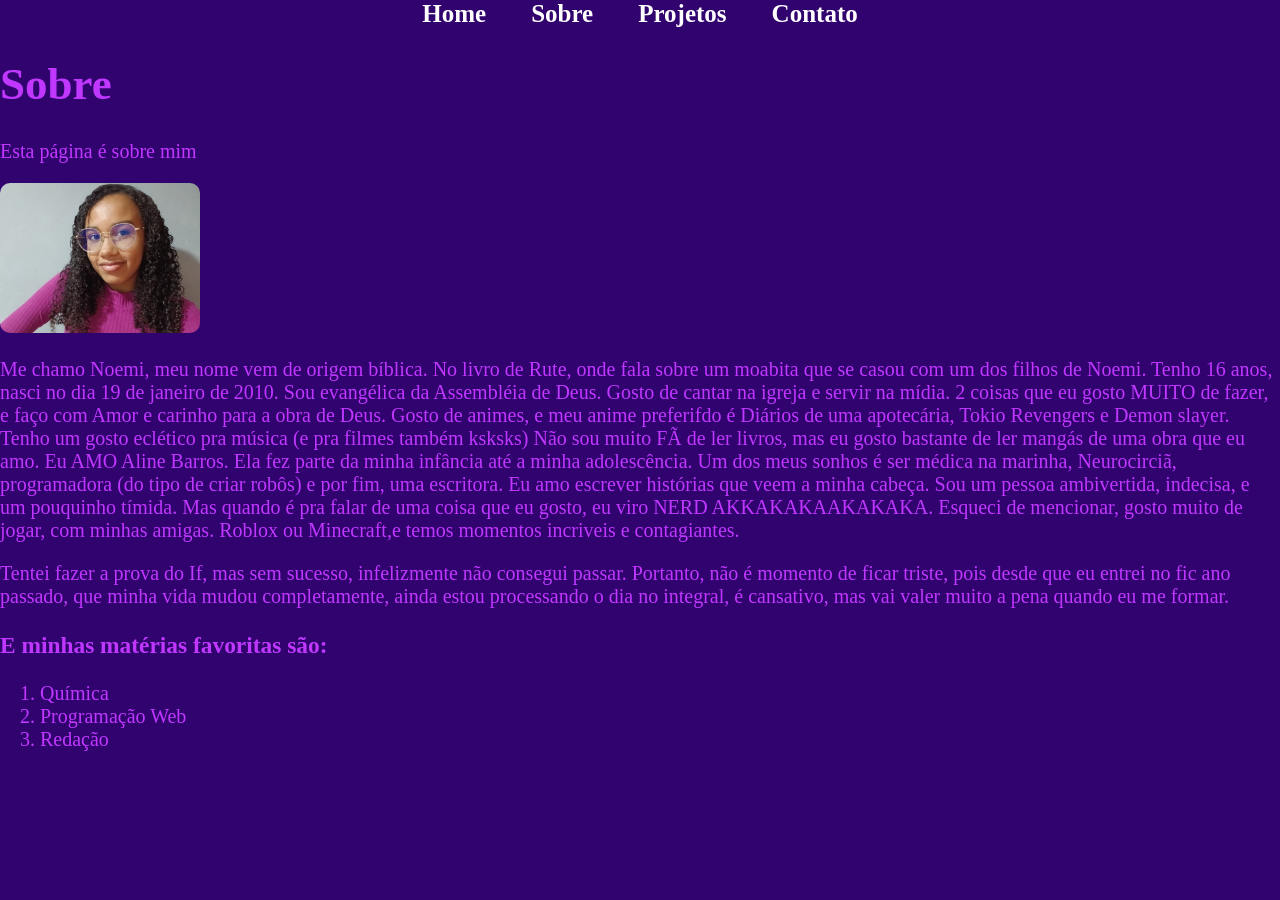
<file: sobre.html>
<!DOCTYPE html>
<html>
    <head>
        <title>Sobre</title>
        <link rel="stylesheet" href="style.css">
    </head>
    <body>
        <nav>
            <a href="index.html">Home</a>
            <a href="sobre.html">Sobre</a>
            <a href="projetos.html">Projetos</a>
            <a href="contato.html">Contato</a>
        </nav>
        <h1>Sobre</h1>
        <p>Esta página é sobre mim</p>
        <img src="Sobre.jpeg" alt="Sobre mim" width="200">
        <p>Me chamo Noemi, meu nome vem de origem bíblica. No livro de Rute, onde fala sobre um moabita que se casou com um dos filhos de Noemi. Tenho 16 anos, nasci no dia 19 de janeiro de 2010. Sou evangélica da Assembléia de Deus. Gosto de cantar na igreja e servir na mídia. 2 coisas que eu gosto MUITO de fazer, e faço com Amor e carinho para a obra de Deus. Gosto de animes, e meu anime preferifdo é Diários de uma apotecária, Tokio Revengers e Demon slayer. Tenho um gosto eclético pra música (e pra filmes também ksksks) Não sou muito FÃ de ler livros, mas eu gosto bastante de ler mangás de uma obra que eu amo. Eu AMO Aline Barros. Ela fez parte da minha infância até a minha adolescência. Um dos meus sonhos é ser médica na marinha, Neurocirciã, programadora (do tipo de criar robôs) e por fim, uma escritora. Eu amo escrever histórias que veem a minha cabeça. Sou um pessoa ambivertida, indecisa, e um pouquinho tímida. Mas quando é pra falar de uma coisa que eu gosto, eu viro NERD AKKAKAKAAKAKAKA. Esqueci de mencionar, gosto muito de jogar, com minhas amigas. Roblox ou Minecraft,e temos momentos incriveis e contagiantes.</p>


    <p>Tentei fazer a prova do If, mas sem sucesso, infelizmente não consegui passar. Portanto, não é momento de ficar triste, pois desde que eu entrei no fic ano passado, que minha vida mudou completamente, ainda estou processando o dia no integral, é cansativo, mas vai valer muito a pena quando eu me formar.</p>
    <h3> E minhas matérias favoritas são:</h3>
    <ol>
        <li>Química</li>
        <li>Programação Web</li>
        <li>Redação</li>
    </ol>
    
</body>
</html>
</file>
<file: style.css>
/*Pagina home*/
/*cor das pagnias e fontes*/
body{
    margin:0;
    font-family: Gloucester MT Extra Condensed;
    font-size: 20px;
    background-color: rgb(49, 3, 110);
    color:rgb(192, 55, 255)
}
/*aba de site*/
header{
background-color: rgb(93, 5, 133);
padding:20px;
}

nav{
    text-align:center;
}

nav a{
color:rgb(255, 255, 255);
margin:20px;
text-decoration:none;
font-weight: bold;
font-size: 25px;
font-family: Gloucester MT Extra Condensed;
}

nav a:hover {
    background-color: rgb(133, 5, 112);
    color: rgb(73, 17, 161);            
}          
/*sla*/
.conteudo{
padding: 40px;
}
/*sobre h1*/
h1{
font-size: 45px;
margin-bottom: 30px;
}

.area{
display: flex;
align-items: center;
gap: 40px;
}
/*imagens*/
.area img{
width: 300px;
border-radius: 10px;
}

.area p{
    font-size: 20px;
    line-height: 1.6;
}


.area img{
    width: 300px;
    border-radius: 10px;
    animation: pular 2s infinite;
}

@keyframes pular {
    0% { transform: translateY(0); }
    50% { transform: translateY(-20px); }
    100% { transform: translateY(0); }
}




/*Pagina sobre*/
.conteudo {
    display: flex;
    align-items: flex-start;
    justify-content: space-between;
    gap: 40px;
    padding: 40px;
}

/* TEXTO */
.texto {
    width: 60%;
}

/* IMAGEM NA DIREITA */
.imagem {
    width: 40%;
    display: flex;
    justify-content: center;
}

/* FOTO */
.foto {
    width: 250px;
    border-radius: 10px;
}

/*pagina projetos*/


/*pagina contato*/
.contato {
    text-align: center;
    padding: 40px;
    background-color: rgb(107, 10, 116);;
    border-radius: 10px;
    width: 60%;
    margin: auto;
}

.btn-whatsapp {
    display: inline-block;
    margin: 20px;
    padding: 12px 20px;
    background-color: #7f25d3;
    color: rgb(0, 0, 0);
    text-decoration: none;
    border-radius: 8px;
    font-weight: bold;
}

.btn-whatsapp:hover {
    background-color: #c300ff;
}

.qr {
    margin: 20px 0;
}

img {
    border-radius: 10px;
}
</file>
